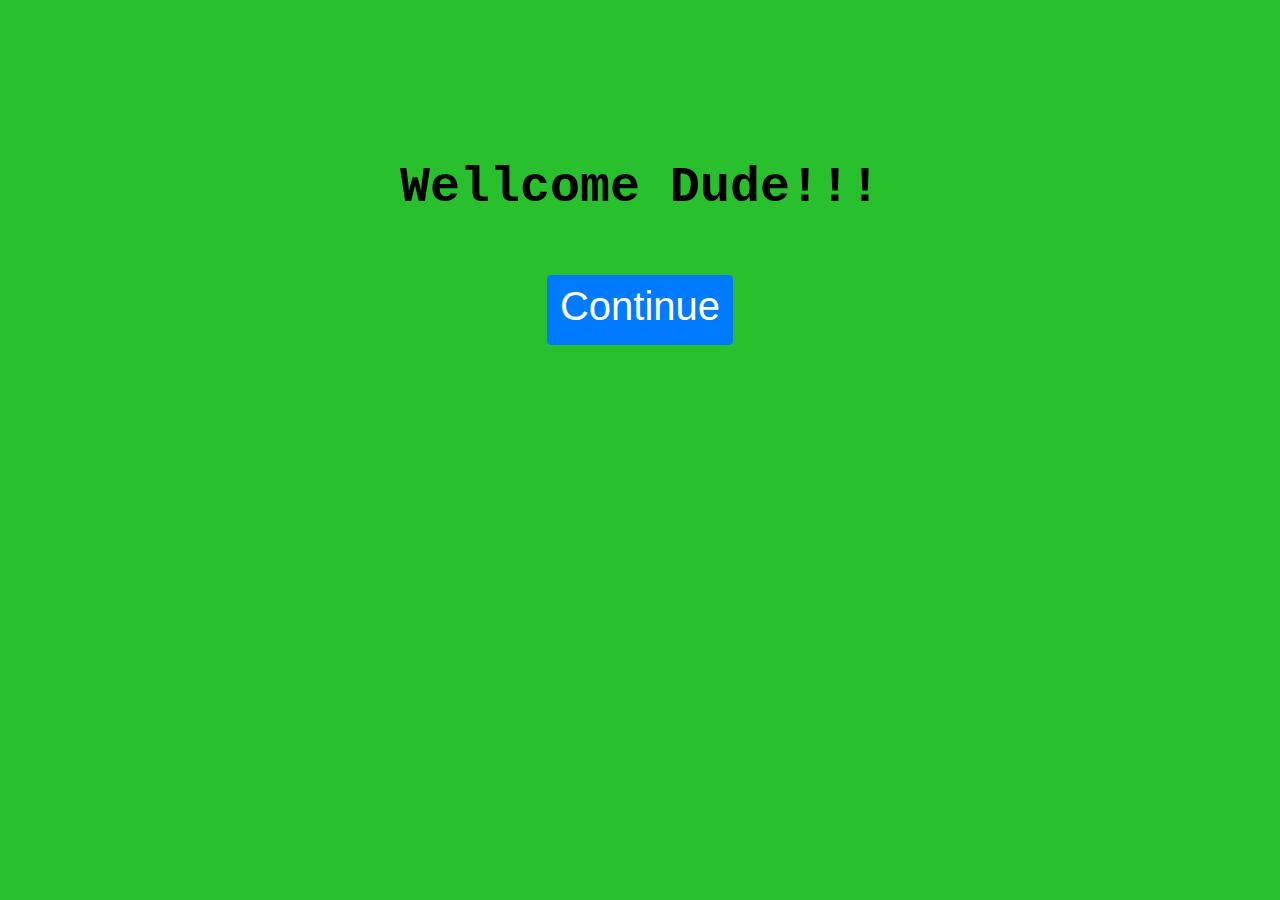
<file: index.html>
<!DOCTYPE html>
<html lang="en">
<head>
    <meta charset="UTF-8">
    <meta name="viewport" content="width=device-width, initial-scale=1.0">
    <meta http-equiv="X-UA-Compatible" content="ie=edge">
    <title>Final Project</title>
    <link rel="stylesheet" href="animate.css">
    <link rel="stylesheet" href="https://stackpath.bootstrapcdn.com/bootstrap/4.3.1/css/bootstrap.min.css" integrity="sha384-ggOyR0iXCbMQv3Xipma34MD+dH/1fQ784/j6cY/iJTQUOhcWr7x9JvoRxT2MZw1T" crossorigin="anonymous">
    <link rel="stylesheet" href="style.css">
</head>
<body class="background">
    <div class="container-fluid">
        <div class="row">
            <div class="col-sm-2"></div>
            <div class="col-sm-8">
                <center>
                <div class="bounceInUp animated mas marginIndex">Wellcome Dude!!!</div>
            </div>
        </div>
        <div class="row">
            <div class="col-sm-3"></div>
            <div class="col-sm-6 padding">
                <center>
                <button
                    id="button"
                    data-toggle="tooltip"
                    title="Klik untuk submit"
                    data-placement="bottom"
                    class="btn btn-primary bounceInUp animated"><h1>Continue</h1></button>
            </div>
            </div>
        </div>
    </div>
    <script src="jquery.js"></script>
    <script src="https://code.jquery.com/jquery-3.3.1.slim.min.js" integrity="sha384-q8i/X+965DzO0rT7abK41JStQIAqVgRVzpbzo5smXKp4YfRvH+8abtTE1Pi6jizo" crossorigin="anonymous"></script>
    <script src="https://cdnjs.cloudflare.com/ajax/libs/popper.js/1.14.7/umd/popper.min.js" integrity="sha384-UO2eT0CpHqdSJQ6hJty5KVphtPhzWj9WO1clHTMGa3JDZwrnQq4sF86dIHNDz0W1" crossorigin="anonymous"></script>
    <script src="https://stackpath.bootstrapcdn.com/bootstrap/4.3.1/js/bootstrap.min.js" integrity="sha384-JjSmVgyd0p3pXB1rRibZUAYoIIy6OrQ6VrjIEaFf/nJGzIxFDsf4x0xIM+B07jRM" crossorigin="anonymous"></script>
    <script src="script.js"></script>
</body>
</html>
</file>
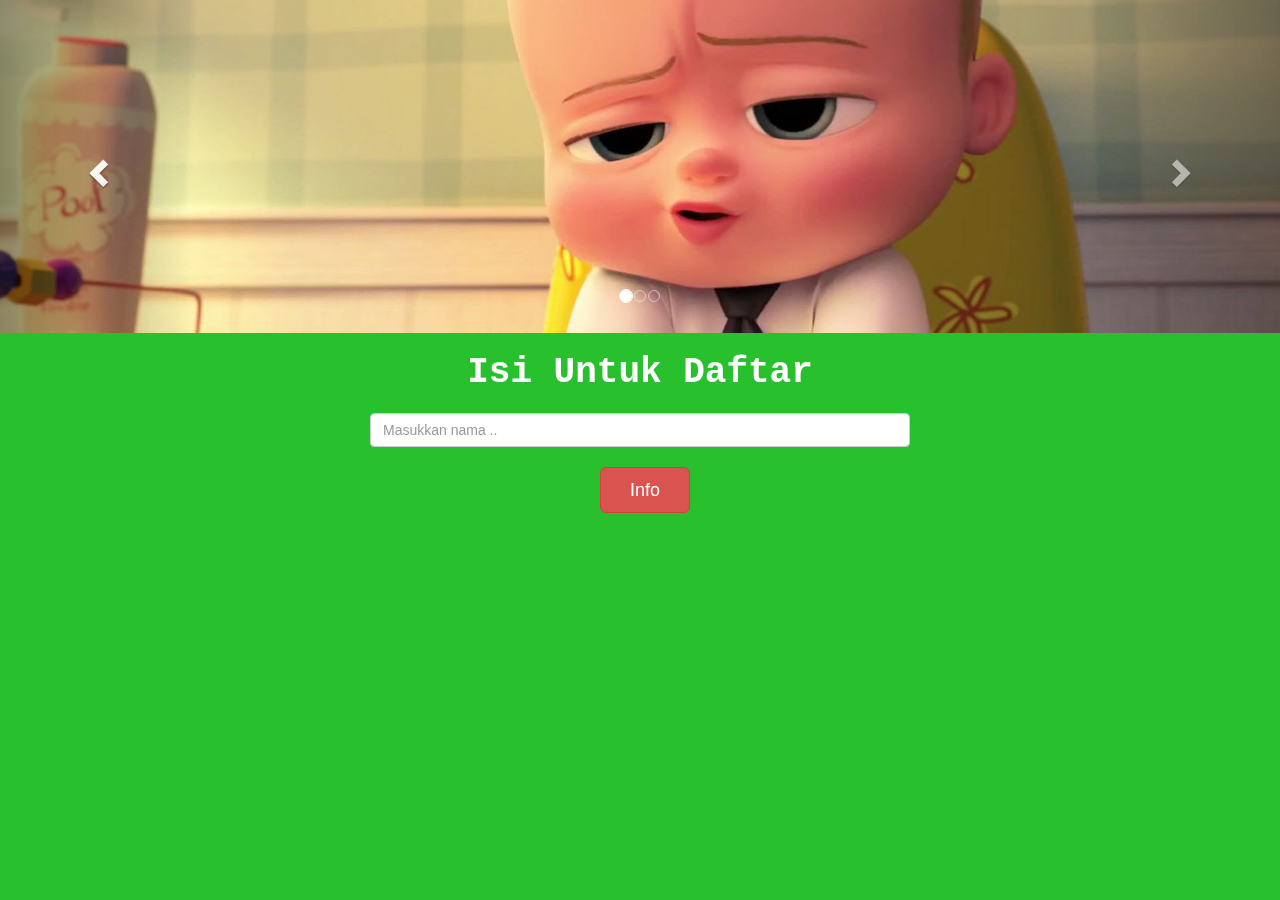
<file: form.html>
<!DOCTYPE html>
<html>
<head>
	<title>Form Exercise 4-Form</title>	
	<script type="text/javascript" src="jquery.js"></script>
    <link rel="stylesheet" type="text/css" href="style.css">
    <link rel="stylesheet" href="https://stackpath.bootstrapcdn.com/bootstrap/4.3.1/css/bootstrap.min.css" integrity="sha384-ggOyR0iXCbMQv3Xipma34MD+dH/1fQ784/j6cY/iJTQUOhcWr7x9JvoRxT2MZw1T" crossorigin="anonymous">
    <link rel="stylesheet" href="animate.css">
    <link rel="stylesheet" href="https://maxcdn.bootstrapcdn.com/bootstrap/3.4.0/css/bootstrap.min.css">
    <script src="https://ajax.googleapis.com/ajax/libs/jquery/3.4.1/jquery.min.js"></script>
    <script src="https://maxcdn.bootstrapcdn.com/bootstrap/3.4.0/js/bootstrap.min.js"></script>

</head>
<body class="background">
        <div class="container-fluid">
                <div class="row">
              <div id="myCarousel" class="carousel slide" data-ride="carousel">
                <!--Indicators-->
                <ol class="carousel-indicators">
                  <li data-target="#myCarousel" data-slide-to="0" class="active"></li>
                  <li data-target="#myCarousel" data-slide-to="1"></li>
                  <li data-target="#myCarousel" data-slide-to="2"></li>
                </ol>
            
                <!--Wrapper for slides -->
                <div class="carousel-inner">
                  <div class="item active">
                    <img src="babyBoss1.jpg" alt="Los Angeles" style="width:100%;">
                  </div>
            
                  <div class="item">
                    <img src="babyBoss2.jpg" alt="Chicago" style="width:100%;">
                  </div>
                
                  <div class="item">
                    <img src="babyBoss3.jpg" alt="New york" style="width:100%;">
                  </div>
                </div>
                <!--Left and right controls-->
                <a class="left carousel-control" href="#myCarousel" data-slide="prev">
                  <span class="glyphicon glyphicon-chevron-left"></span>
                  <span class="sr-only">Previous</span>
                </a>
                <a class="right carousel-control" href="#myCarousel" data-slide="next">
                  <span class="glyphicon glyphicon-chevron-right"></span>
                  <span class="sr-only">Next</span>
                </a>
              </div>
            </div>
    <div class="container">
        <div class="row">
            <div class="col-sm-3"></div>
            <div class="col-sm-6">
                    <form class="form paddingForm" action="https://formspree.io/mastuhin33@gmail.com" method="POST">
                            <center><h1 class="fontPutih">Isi Untuk Daftar</h1></center>
                            <input class="form-control paddingForm" type="text" id="nama" placeholder="Masukkan nama .." name="nama" autocomplete="off">
                            <input class="form-control paddingForm" type="text" id="alamat" placeholder="Masukkan alamat .." name="alamat" autocomplete="off">
                            <input class="form-control paddingForm" type="text" id="pekerjaan" placeholder="Masukkan pekerjaan .." name="pekerjaan" autocomplete="off">
                            <center>
                                <button
                                  type="submit"
                                  class="btn btn-primary btn-lg paddingForm" 
                                  id="btnSubmit"
                                  data-toggle="modal" 
                                  data-target="#exampleModalCenter">Submit</button>
                                <input
                                  type="button"
                                  class="btn btn-danger btn-lg paddingForm btnInfo"
                                  data-toggle="tooltip"
                                  title="Info cara pengisian form"
                                  data-placement="bottom"
                                  id="btnInfo" value="Info">
                                </button>
                                
                            </center>
                    </form>
            </div>
        </div>
    </div>
<!-- Modal -->
      <div class="modal fade" id="exampleModalCenter" tabindex="-1" role="dialog" aria-labelledby="exampleModalCenterTitle" aria-hidden="true">
        <div class="modal-dialog modal-dialog-centered" role="document">
          <div class="modal-content">
            <div class="modal-header">
              <h5 class="modal-title" id="exampleModalLongTitle">Pendaftaran Sukses</h5>
              <button type="button" class="close" data-dismiss="modal" aria-label="Close">
                <span aria-hidden="true">&times;</span>
              </button>
            </div>
            <div class="modal-body">
                Nama : <span id="namaModal"></span>
                <div>Alamat : <span id="alamatModal"></span></div>
                <div>pekerjaan : <span id="pekerjaanModal"></span></div>
            </div>
            <div class="modal-footer">
              <button type="button" class="btn btn-secondary" data-dismiss="modal">Close</button>
            </div>
          </div>
        </div>
      </div>
<script src="script.js"></script>
</body>
</html>
</file>
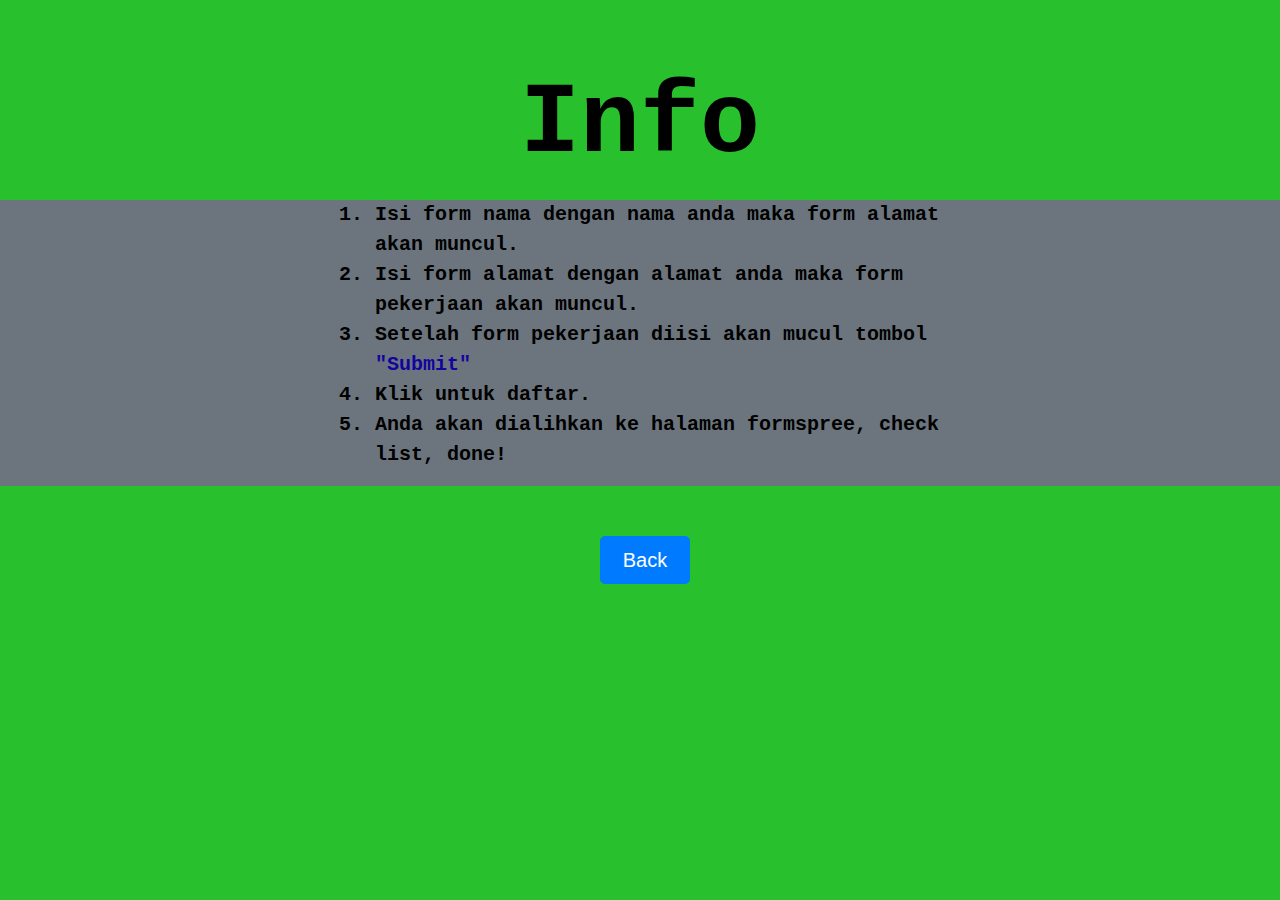
<file: info.html>
<!DOCTYPE html>
<html lang="en">
<head>
    <meta charset="UTF-8">
    <meta name="viewport" content="width=device-width, initial-scale=1.0">
    <meta http-equiv="X-UA-Compatible" content="ie=edge">
    <link rel="stylesheet" href="animate.css">
    <link rel="stylesheet" href="https://stackpath.bootstrapcdn.com/bootstrap/4.3.1/css/bootstrap.min.css" integrity="sha384-ggOyR0iXCbMQv3Xipma34MD+dH/1fQ784/j6cY/iJTQUOhcWr7x9JvoRxT2MZw1T" crossorigin="anonymous">
    <link rel="stylesheet" href="style.css">
    <title>Form Exercise 4-Info</title>
</head>
<body class="background">
    <div class="container-fluid">
        <div class="row">
            <div class="col-sm-2"></div>
            <div class="col-sm-8">
                <center>
                <div class="bounceInUp animated textInfo padding">Info</div>
                </center>
            </div>
        </div>
        <div class="row  bg-secondary">
            <div class="col-sm-3"></div>
            <div class="col-sm-6">
            <ol class="textOl" id="list">
                <li id="li-1" class="fadeInRightBig animated">Isi form nama dengan nama anda maka form alamat akan muncul.</li>
                <li id="li2" class="fadeInRightBig animated">Isi form alamat dengan alamat anda maka form pekerjaan akan muncul.</li>
                <li id="li3" class="fadeInRightBig animated">Setelah form pekerjaan diisi akan mucul tombol <span id="warnaSubmit">"Submit"</span></li>
                <li id="li4" class="fadeInRightBig animated">Klik untuk daftar.</li>
                <li id="li5" class="fadeInRightBig animated">Anda akan dialihkan ke halaman formspree, check list, done!</li>
            </ol>
            </div>
        </div>
        <div class="row">
            <div class="col-sm-5"></div>
            <div class="col-sm-2">
                <center><button 
                    id="btnBack" 
                    type="button" 
                    class="btn btn-primary btn-lg btnInfo padding"
                    data-toggle="tooltip"
                    title="kembali ke daftar"
                    data-placement="bottom">Back</button>
            </div>
        </div>
    </div>
    <script src="jquery.js"></script>
    <script src="https://code.jquery.com/jquery-3.3.1.slim.min.js" integrity="sha384-q8i/X+965DzO0rT7abK41JStQIAqVgRVzpbzo5smXKp4YfRvH+8abtTE1Pi6jizo" crossorigin="anonymous"></script>
    <script src="https://cdnjs.cloudflare.com/ajax/libs/popper.js/1.14.7/umd/popper.min.js" integrity="sha384-UO2eT0CpHqdSJQ6hJty5KVphtPhzWj9WO1clHTMGa3JDZwrnQq4sF86dIHNDz0W1" crossorigin="anonymous"></script>
    <script src="https://stackpath.bootstrapcdn.com/bootstrap/4.3.1/js/bootstrap.min.js" integrity="sha384-JjSmVgyd0p3pXB1rRibZUAYoIIy6OrQ6VrjIEaFf/nJGzIxFDsf4x0xIM+B07jRM" crossorigin="anonymous"></script>
    <script src="script.js"></script>
</body>
</html>
</file>
<file: style.css>
.mas{
	font-size: 50px;
	color: rgb(0, 0,0);
	font-family: 'Courier New', Courier, monospace;
	font-weight: bold;
}
.textInfo{
	font-size: 100px;
	color: rgb(0, 0,0);
	font-family: 'Courier New', Courier, monospace;
	font-weight: bold;
}
.textOl{
	font-size: 20px;
	color: rgb(0, 0,0);
	font-family: 'Courier New', Courier, monospace;
	font-weight: bold;
}
.background{
	background-color: rgba(6, 182, 12, 0.863);
}
.padding{
	margin-top: 50px
}
.paddingForm{
	margin-top: 20px;
}
.marginBottom{
	margin-bottom: 50px;
}
.fontPutih{
	font-family: 'Courier New', Courier, monospace;
	font-weight: bold;
	color: white;
}

.marginIndex{
	margin-top: 150px;
}
#alamat,#pekerjaan{
	display: none;
}


#alamat,#pekerjaan,#btnSubmit{
	display: none;
}
.btnInfo{
	width: 90px;
	margin-left: 10px;
}
#warnaSubmit{
	font-size: 20px;
	color: rgb(19, 3, 160);
	font-family: 'Courier New', Courier, monospace;
	font-weight: bold;
}
.box{
	width: 100%;
	height: 150px;
	color: aqua;
}
</file>
